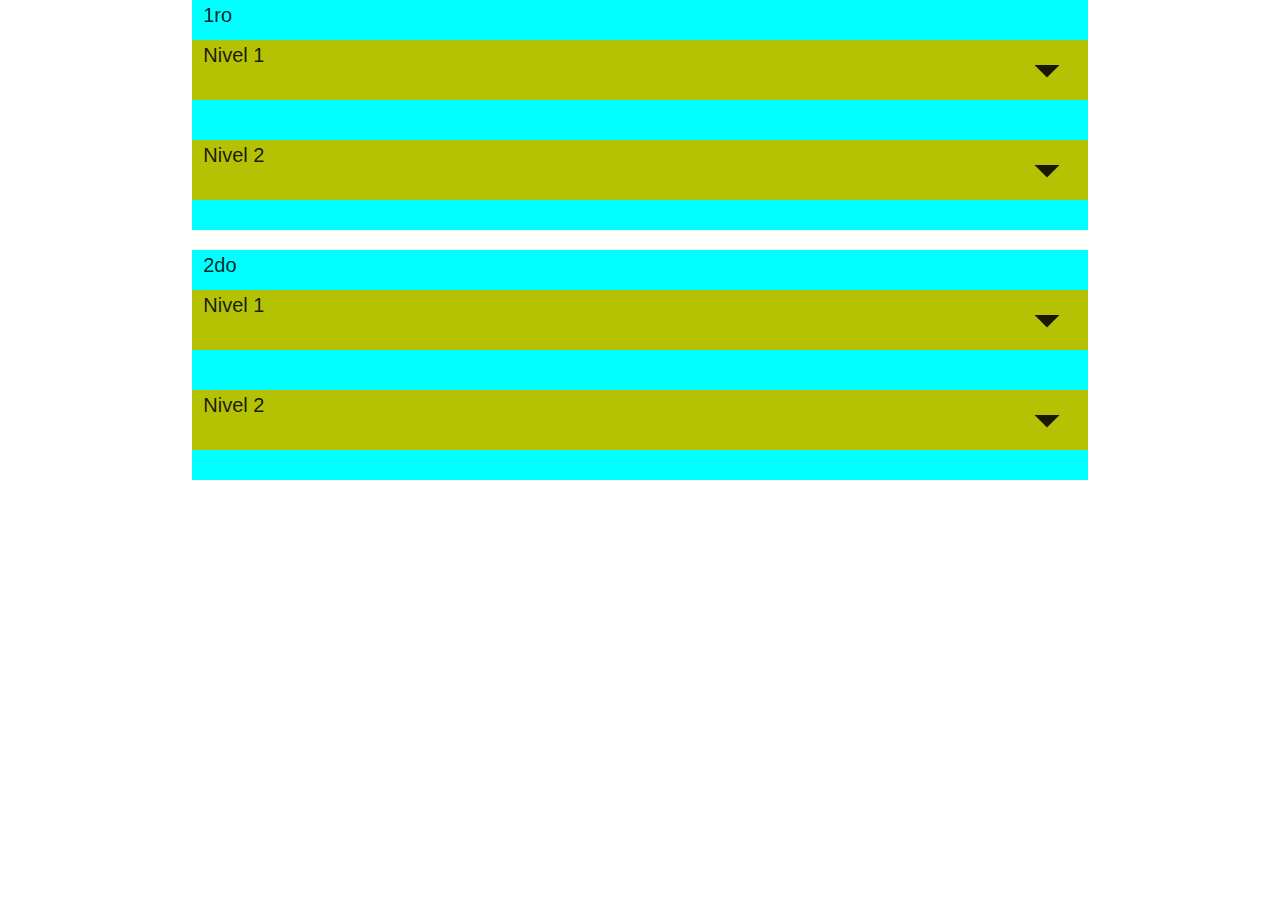
<file: div.html>
<!DOCTYPE html>
<html lang="en">
<head>
    <meta charset="UTF-8">
    <meta name="viewport" content="width=device-width, initial-scale=1.0">
    <title>Document</title>
    <link rel="stylesheet" href="https://cdnjs.cloudflare.com/ajax/libs/materialize/1.0.0/css/materialize.min.css">
    <link rel="stylesheet" href="hol.css">
    <link href="https://fonts.googleapis.com/icon?family=Material+Icons" rel="stylesheet">
</head>
<body>
   <div class="container">
<div class="row">
    <div class="col s12 grado container">1ro
        <div class="row">
            <div class="col s12 niveles ">Nivel 1
                <i class="medium material-icons right">arrow_drop_down</i>
            </div>
        </div>

        <div class="row">
            <div class="col s12 niveles">Nivel 2
                <i class="medium material-icons right">arrow_drop_down</i>
            </div>
        </div>
    </div>
</div>
      </div>

<div class="container">
<div class="row">
    <div class="col s12 grado container">2do
        <div class="row">
            <div class="col s12 niveles ">Nivel 1
                <i class="medium material-icons right">arrow_drop_down</i>
            </div>
        </div>

        <div class="row">
            <div class="col s12 niveles">Nivel 2
                <i class="medium material-icons right">arrow_drop_down</i>
            </div>
        </div>
    </div>
</div>
      </div>







<script src="https://cdnjs.cloudflare.com/ajax/libs/materialize/1.0.0/js/materialize.min.js"></script>
</body>
</html>
</file>
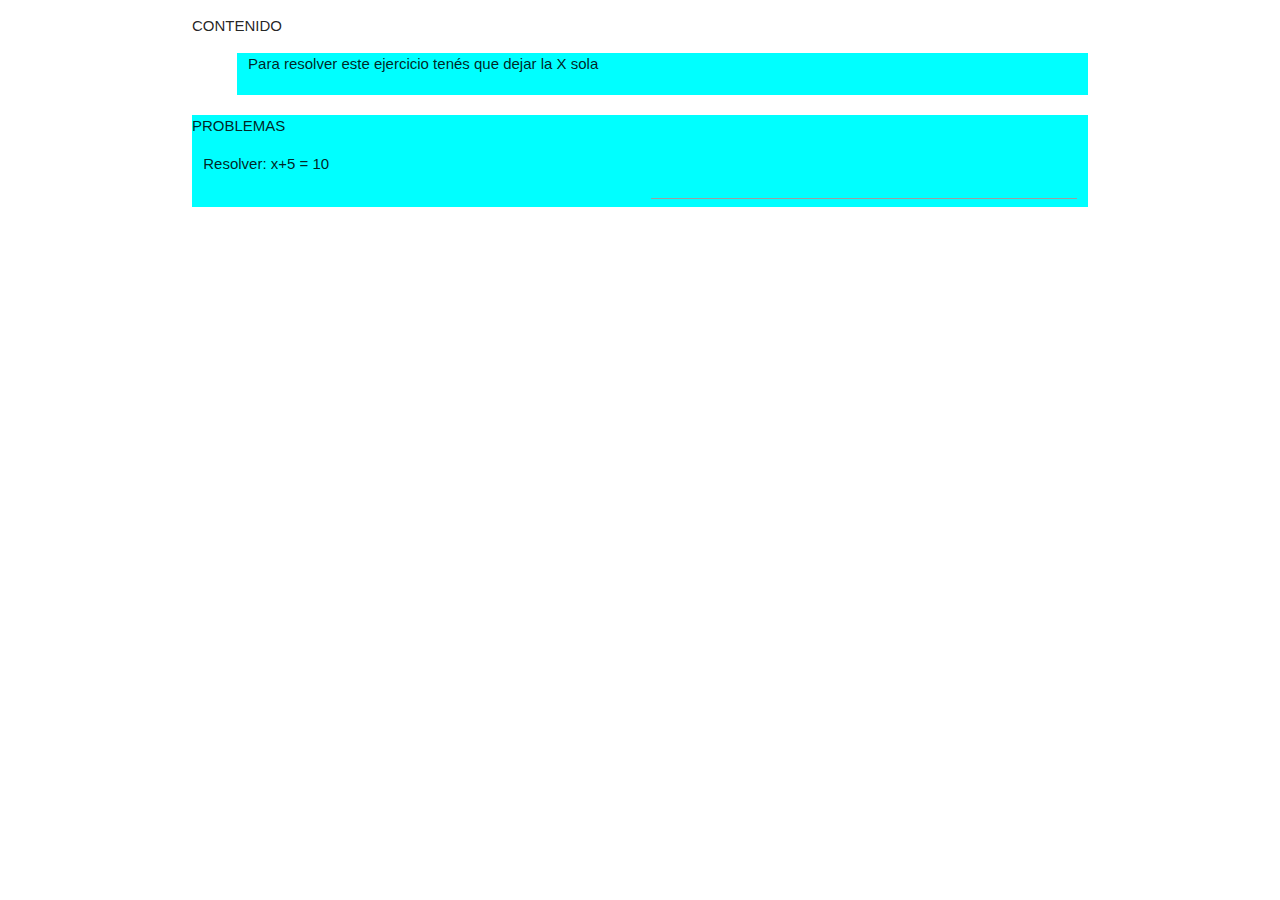
<file: nivelx.html>
<!DOCTYPE html>
<html lang="en">
<head>
    <meta charset="UTF-8">
    <meta name="viewport" content="width=device-width, initial-scale=1.0">
    <title>Document</title>
     <link rel="stylesheet" href="https://cdnjs.cloudflare.com/ajax/libs/materialize/1.0.0/css/materialize.min.css">
</head><link rel="stylesheet" href="estilo.css">
<body>
    <div class="container">
        <P>CONTENIDO</P>
        <div class="row contenidos">
            <div class="col s12">Para resolver este ejercicio tenés que dejar la X sola</div>
        </div>
    </div>
    <div class="container problemas">
        <p>PROBLEMAS</p>
        <div class="row">
            <div class="col s6">Resolver: x+5 = 10</div>
            <div class="col s6 "><span class="flow-text"><input type="text"></span></div>
        </div>
    </div>
</body>
  <script src="https://cdnjs.cloudflare.com/ajax/libs/materialize/1.0.0/js/materialize.min.js"></script>
</html>
</file>
<file: hol.css>
.grado {
    background-color: aqua;
    padding: 1px;
    font-size:20px ;
}
.niveles{
    background-color: rgb(181, 194, 4);
    margin: 10px;
font-size: 20px;


}
</file>
<file: estilo.css>
.contenidos{
    background-color: aqua;
    margin-left: 5%;
    border-spacing: 10px;
}
.problemas{
    background-color: aqua;
}
</file>
